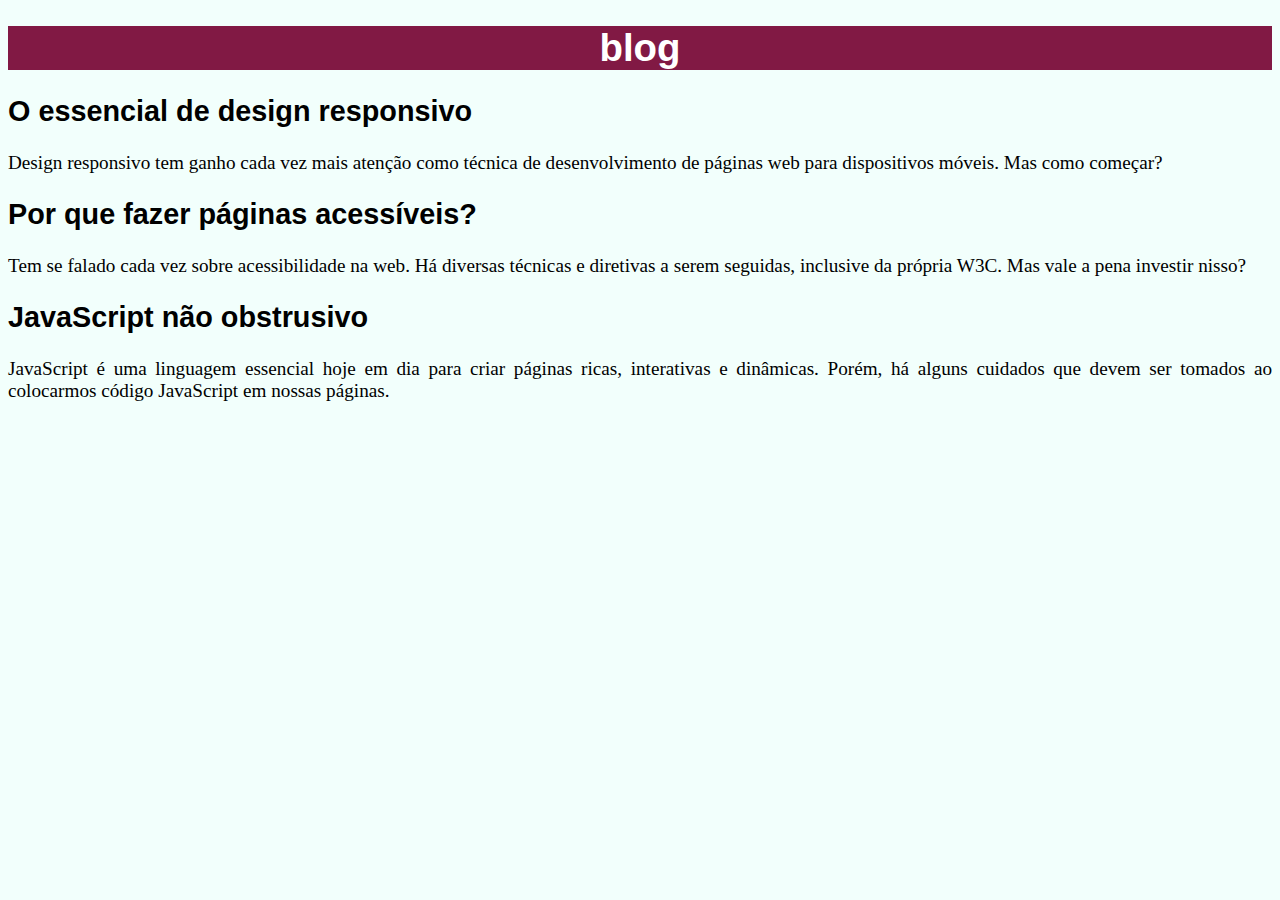
<file: blog.html>
<!DOCTYPE html>
<html lang="pt-br">
<head>
    <meta charset="UTF-8">
    <meta name="viewport" content="width=device-width, initial-scale=1.0">
    <title>Pagina do blog</title>
    <link rel="stylesheet" href="site.css">
</head>
<body>
    <h1>blog</h1>

    <h2>O essencial de design responsivo</h2>
    
        <p>Design responsivo tem ganho cada vez mais atenção como técnica de desenvolvimento
        de páginas web para dispositivos móveis. Mas como começar?</p>

    <h2>Por que fazer páginas acessíveis?</h2>

        <p>Tem se falado cada vez sobre acessibilidade na web. Há diversas técnicas e diretivas a
        serem seguidas, inclusive da própria W3C. Mas vale a pena investir nisso?

    <h2>JavaScript não obstrusivo</h2>

        <p>JavaScript é uma linguagem essencial hoje em dia para criar páginas ricas, interativas e
        dinâmicas. Porém, há alguns cuidados que devem ser tomados ao colocarmos código
        JavaScript em nossas páginas.</p>
</body>
</html>
</file>
<file: site.css>
body {
    font-family: "Crimson Text","Times New Roman", serif;
    background-color: #F2FFFC;
    font-size: 120%;
}

h1,h2 {
    font-family: "Open Sans Condensed",Arial,sans-serif;
}

h1 {
    text-align: center;
    background-color: #811944;
    color: #FFF;
}

p {
    text-align: justify;
}
</file>
